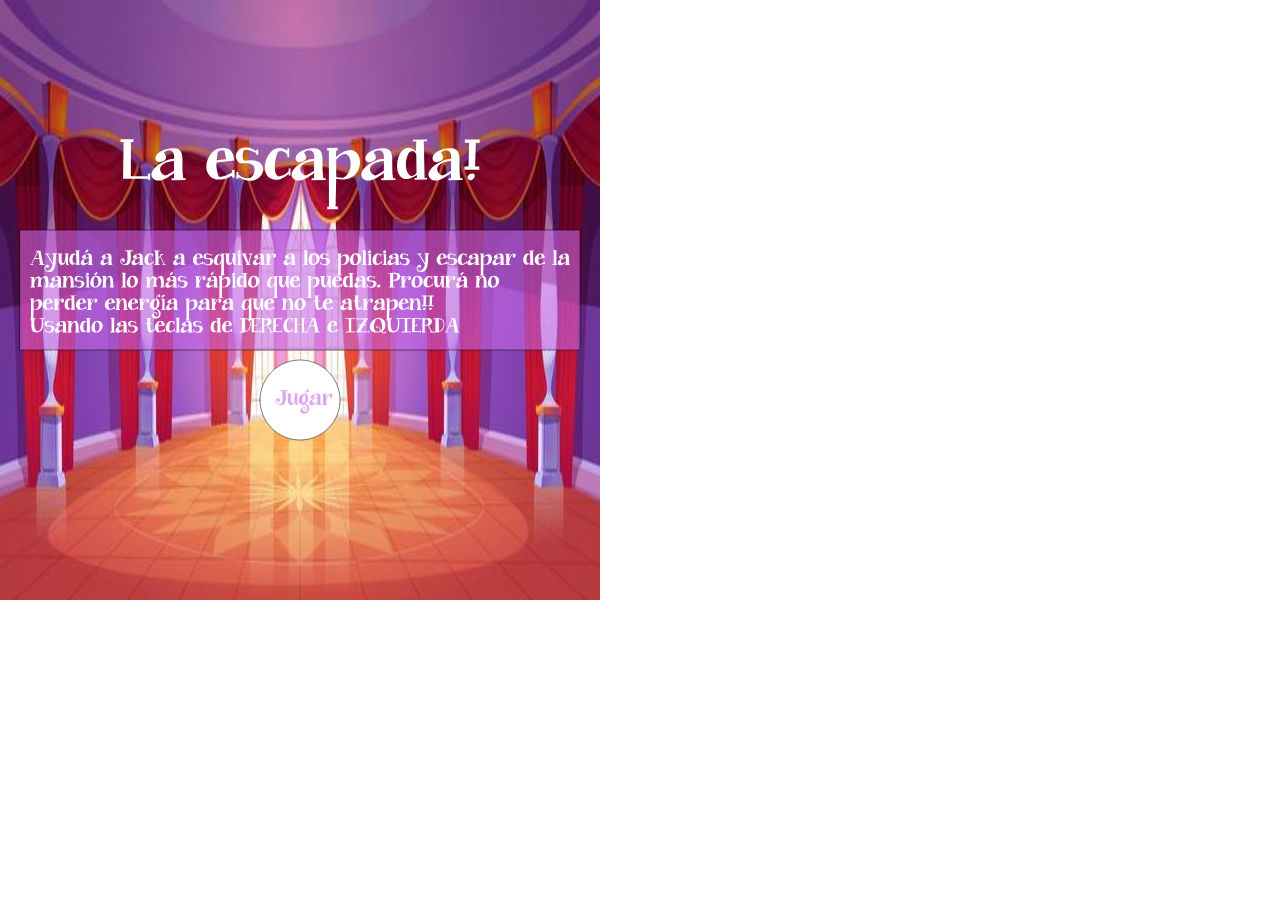
<file: tp5/index.html>
<!DOCTYPE html>
<html>
<head>
  <meta charset="utf-8">
  <meta name="viewport" content="width=device-width, initial-scale=1.0">

  <!-- PLEASE NO CHANGES BELOW THIS LINE (UNTIL I SAY SO) -->
  <script language="javascript" type="text/javascript" src="libraries/p5.min.js"></script>
  <script language="javascript" type="text/javascript" src="Jack.js"></script>
  <script language="javascript" type="text/javascript" src="Juego.js"></script>
  <script language="javascript" type="text/javascript" src="Policias.js"></script>
  <script language="javascript" type="text/javascript" src="tp5.js"></script>
  <!-- OK, YOU CAN MAKE CHANGES BELOW THIS LINE AGAIN -->

  <style>
    body {
      padding: 0;
      margin: 0;
    }
  </style>
</head>

<body>
</body>
</html>
</file>
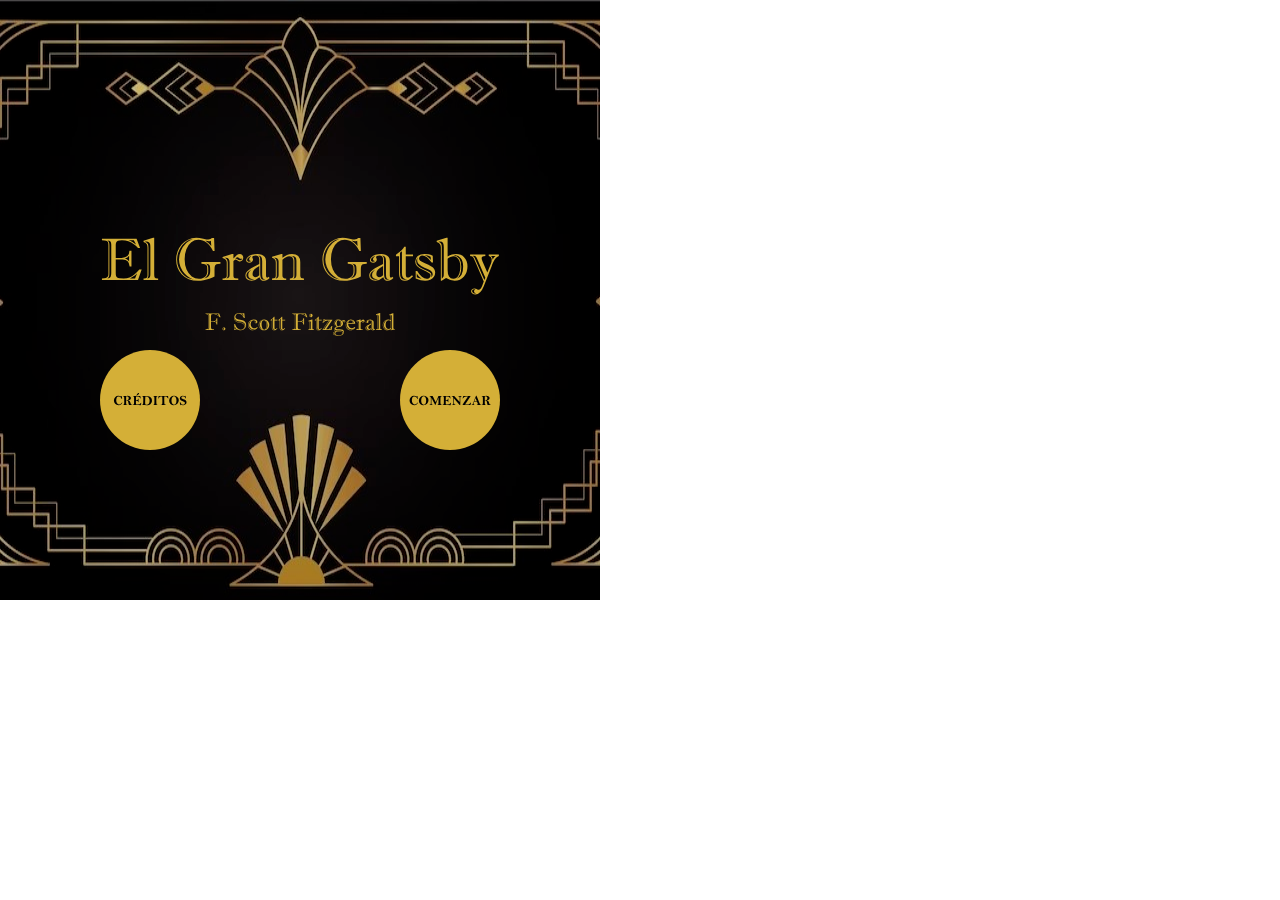
<file: tp6final/index.html>
<!DOCTYPE html>
<html>
<head>
  <meta charset="utf-8">
  <meta name="viewport" content="width=device-width, initial-scale=1.0">

  <!-- PLEASE NO CHANGES BELOW THIS LINE (UNTIL I SAY SO) -->
  <script language="javascript" type="text/javascript" src="libraries/p5.min.js"></script>
  <script language="javascript" type="text/javascript" src="Aventura.js"></script>
  <script language="javascript" type="text/javascript" src="Botones.js"></script>
  <script language="javascript" type="text/javascript" src="Jack.js"></script>
  <script language="javascript" type="text/javascript" src="Juego.js"></script>
  <script language="javascript" type="text/javascript" src="Policias.js"></script>
  <script language="javascript" type="text/javascript" src="tpfinal.js"></script>
  <!-- OK, YOU CAN MAKE CHANGES BELOW THIS LINE AGAIN -->

  <style>
    body {
      padding: 0;
      margin: 0;
    }
  </style>
</head>

<body>
</body>
</html>
</file>
